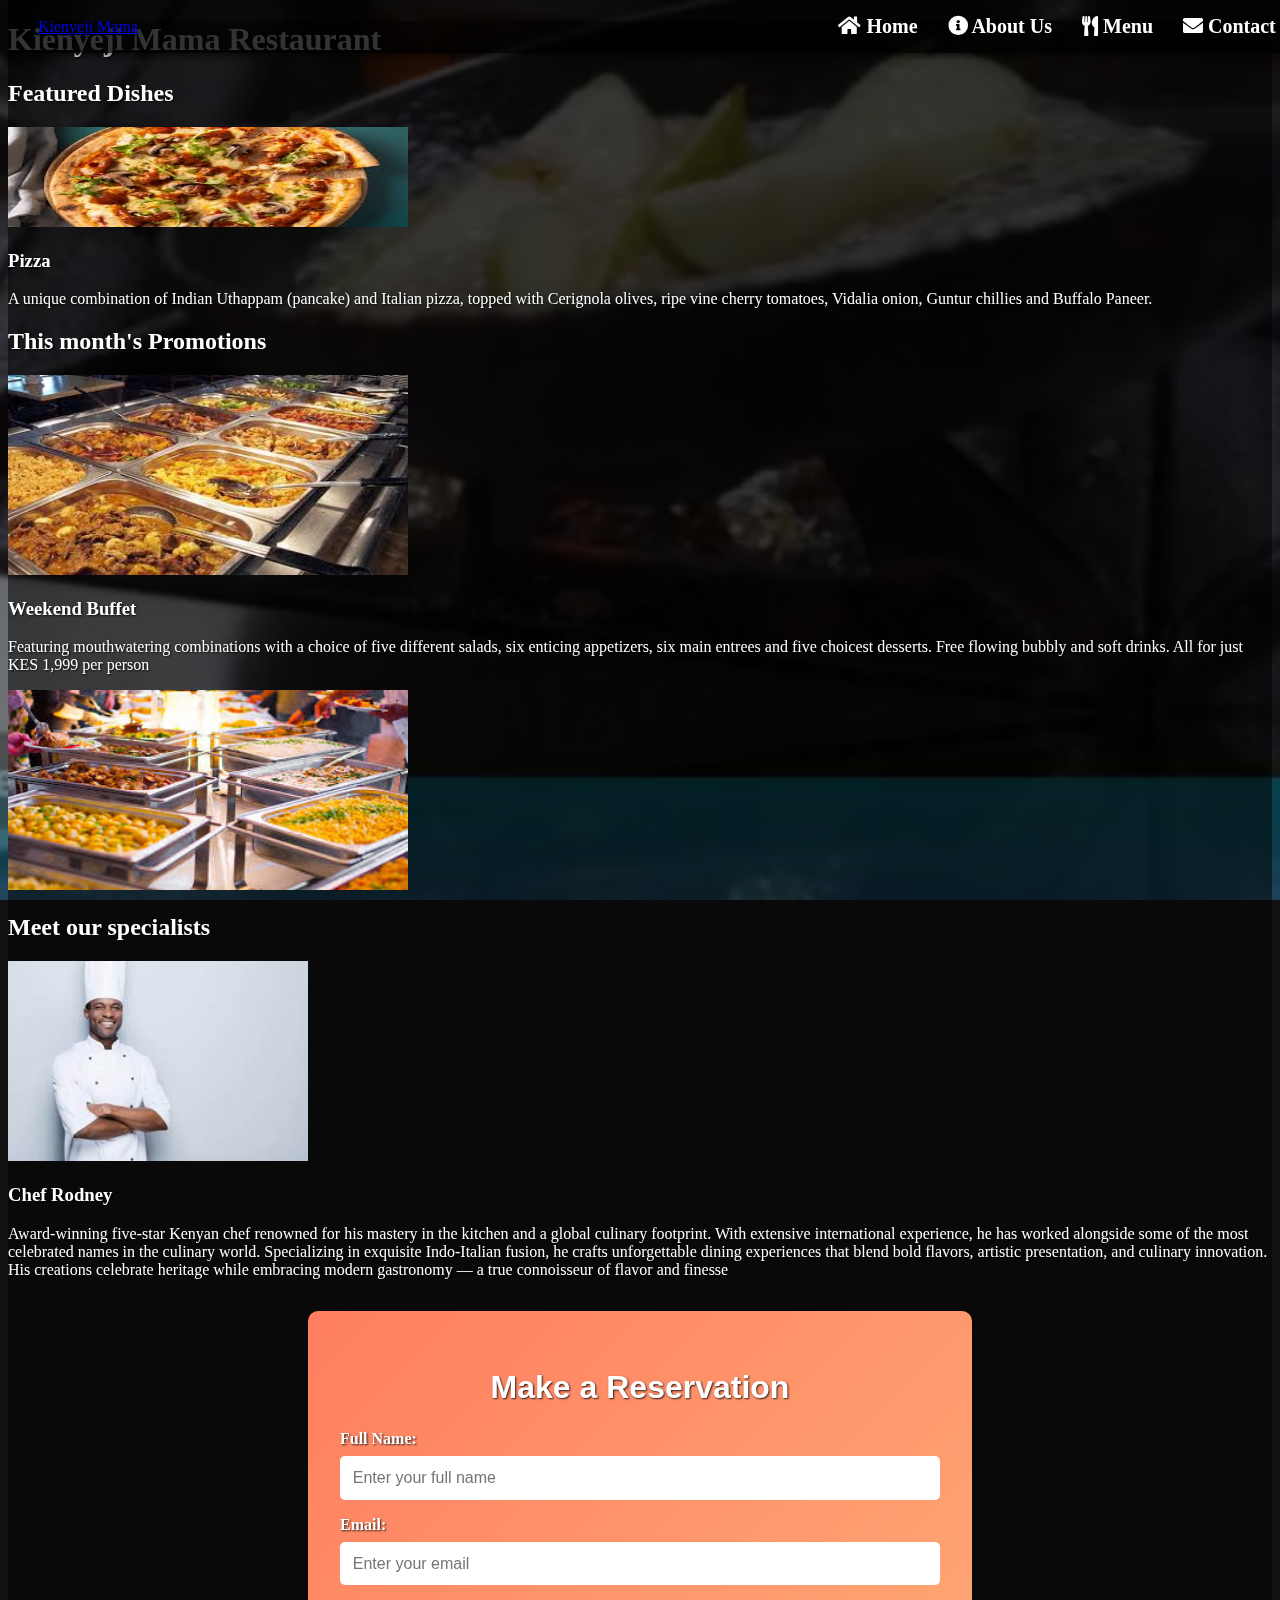
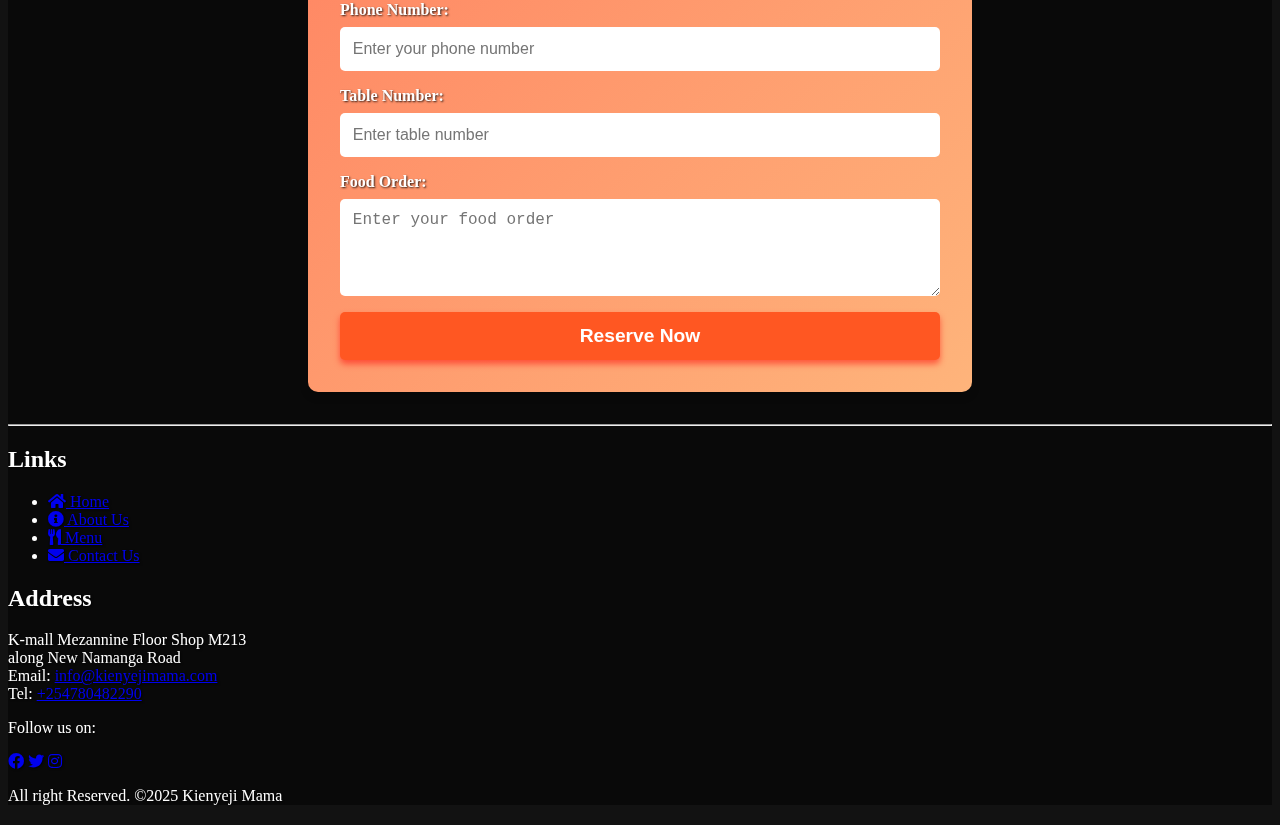
<file: index.html>
<!DOCTYPE html>
<html lang="en">
  <head>
    <!-- Required meta tags -->
    <meta charset="utf-8" />
    <meta
      name="viewport"
      content="width=device-width, initial-scale=1, shrink-to-fit=no"
    />
    <meta name="description" content="Kienyeji Mama Restaurant" />
    <link rel="apple-touch-icon" sizes="76x76" href="apple-touch-icon.png" />
    <link rel="icon" type="image/png" sizes="32x32" href="favicon-32x32.png" />
    <link rel="icon" type="image/png" sizes="16x16" href="favicon-16x16.png" />
    <link rel="manifest" href="site.webmanifest" />
    <meta name="msapplication-TileColor" content="#da532c" />
    <meta name="theme-color" content="#ffffff" />

    <!-- Corrected CSS file path -->
    <link rel="stylesheet" href="main.css" />
    <link
      href="https://cdnjs.cloudflare.com/ajax/libs/font-awesome/5.15.4/css/all.min.css"
      rel="stylesheet"
    />

    <title>Kienyeji Mama Restaurant: Home</title>
  </head>
  <body>
  <!-- Background Video -->
  <video autoplay loop muted playsinline id="background-video">
    <source src="IndoItalian Culinary Fusion_free.mp4" type="video/mp4" />
    Your browser does not support the video tag.
  </video>

  <!-- Overlay for better text readability -->
  <div id="video-overlay"></div>

  <!-- Navigation bar -->
  <nav id="navbar" class="bg-dark">
  <a href="index.html" class="bg-dark">Kienyeji Mama</a>
  <ul>
    <li>
      <a href="index.html">
        <i class="fas fa-home"></i> Home
      </a>
    </li>
    <li>
      <a href="about.html">
        <i class="fas fa-info-circle"></i> About Us
      </a>
    </li>
    <li>
      <a href="menu.html">
        <i class="fas fa-utensils"></i> Menu
      </a>
    </li>
    <li>
      <a href="contact.html">
        <i class="fas fa-envelope"></i> Contact Us
      </a>
    </li>
  </ul>
</nav>

<!-- Kienyeji Mama Heading -->
<div class="brand-heading">
  <h1>Kienyeji Mama Restaurant</h1>
</div>

    <main class="container">
      <div class="row row-content highlights-item">
        <div class="title">
          <h2 class="text-center">Featured Dishes</h2>
        </div>
        <div class="underline"></div>
        <div class="highlight">
          <div class="item-img">
            <img
              src="Pizza.jpeg"
              alt="pizza"
              width="400"
              height="100"
            />
          </div>
          <div class="highlight-description">
            <h3>Pizza</h3>
            <p>
              A unique combination of Indian Uthappam (pancake) and Italian
              pizza, topped with Cerignola olives, ripe vine cherry tomatoes,
              Vidalia onion, Guntur chillies and Buffalo Paneer.
            </p>
          </div>
        </div>
      </div>

      <div class="row row-content highlights-item">
        <div class="title">
          <h2 class="text-center">This month's Promotions</h2>
        </div>
        <div class="underline"></div>
        <div class="highlight">
          <div class="item-img">
            <img
              src="Buffet2.jpeg"
              alt="Buffet"
              width="400"
              height="200"
            />
          </div>
          <div class="highlight-description">
            <h3>Weekend Buffet</h3>
            <p>
              Featuring mouthwatering combinations with a choice of five
              different salads, six enticing appetizers, six main entrees and
              five choicest desserts. Free flowing bubbly and soft drinks. All
              for just KES 1,999 per person
            </p>
            <img
            src="buffet3.jpeg"
            alt="Buffet"
            width="400"
            height="200"
          />
          </div>
        </div>
      </div>

      <div class="row row-content highlights-item">
        <div class="title">
          <h2 class="text-center">Meet our specialists</h2>
        </div>
        <div class="underline"></div>
        <div class="highlight">
          <div class="item-img">
            <img
              src="Chef.jpeg"
              alt="Chef Rodney"
              width="300"
              height="200"
            />
          </div>
          <div class="highlight-description">
            <h3>Chef Rodney</h3>
            <p>
              Award-winning five-star Kenyan chef renowned for his mastery in the kitchen and a global culinary footprint. 
              With extensive international experience, 
              he has worked alongside some of the most celebrated names in the culinary world. 
              Specializing in exquisite Indo-Italian fusion, he crafts unforgettable dining experiences that blend bold flavors, artistic presentation, and culinary innovation. 
              His creations celebrate heritage while embracing modern gastronomy — a true connoisseur of flavor and finesse
            </p>
          </div>
        </div>
      </div>

      <!-- Reservation Form -->
<div class="reservation-form-container">
  <h2 class="text-center">Make a Reservation</h2>
  <form id="reservation-form">
    <div class="form-group">
      <label for="name">Full Name:</label>
      <input type="text" id="name" name="name" placeholder="Enter your full name" required />
    </div>
    <div class="form-group">
      <label for="email">Email:</label>
      <input type="email" id="email" name="email" placeholder="Enter your email" required />
    </div>
    <div class="form-group">
      <label for="phone">Phone Number:</label>
      <input type="tel" id="phone" name="phone" placeholder="Enter your phone number" required />
    </div>
    <div class="form-group">
      <label for="table-number">Table Number:</label>
      <input type="number" id="table-number" name="table-number" placeholder="Enter table number" required />
    </div>
    <div class="form-group">
      <label for="food-order">Food Order:</label>
      <textarea id="food-order" name="food-order" placeholder="Enter your food order" rows="4" required></textarea>
    </div>
    <button type="submit" class="btn-submit">Reserve Now</button>
  </form>
</div>

    </main>

    <hr />

    <footer class="container-fluid">
      <div class="row">
        <div class="col-3">
          <h2>Links</h2>
          <ul class="list-unstyled">
            <li>
              <a href="index.html">
                <i class="fas fa-home"></i> Home
              </a>
            </li>
            <li>
              <a href="about.html">
                <i class="fas fa-info-circle"></i> About Us
              </a>
            </li>
            <li>
              <a href="menu.html">
                <i class="fas fa-utensils"></i> Menu
              </a>
            </li>
            <li>
              <a href="contact.html">
                <i class="fas fa-envelope"></i> Contact Us
              </a>
            </li>
          </ul>
        </div>

        <div class="col-3">
          <h2>Address</h2>
          <p>
            K-mall Mezannine Floor Shop M213 <br />
            along New Namanga Road <br />
            Email:
            <a href="mailto:info@kienyejimama.com">info@kienyejimama.com</a>
            <br />
            Tel:
            <a href="tel: +254780482290">+254780482290</a>
          </p>
        </div>
      </div>

      <div class="row">
        <div class="col-12 align-self-center">
          <div class="row">
            <div class="col-12 align-self-center">
              <p class="text-center">Follow us on:</p>
              <a href="https://www.facebook.com/kienyejimama" target="_blank"
                ><i class="fab fa-facebook"></i
              ></a>
              <a href="https://twitter.com/kienyejimama" target="_blank"
                ><i class="fab fa-twitter"></i
              ></a>
              <a href="https://www.instagram.com/kienyejimama/" target="_blank"
                ><i class="fab fa-instagram"></i
              ></a>
            </div>
          <p class="text-center">All right Reserved. &copy;2025 Kienyeji Mama</p>
        </div>
      </div>
    </footer>
    <script src="script.js"></script>
  </body>
</html>
</file>
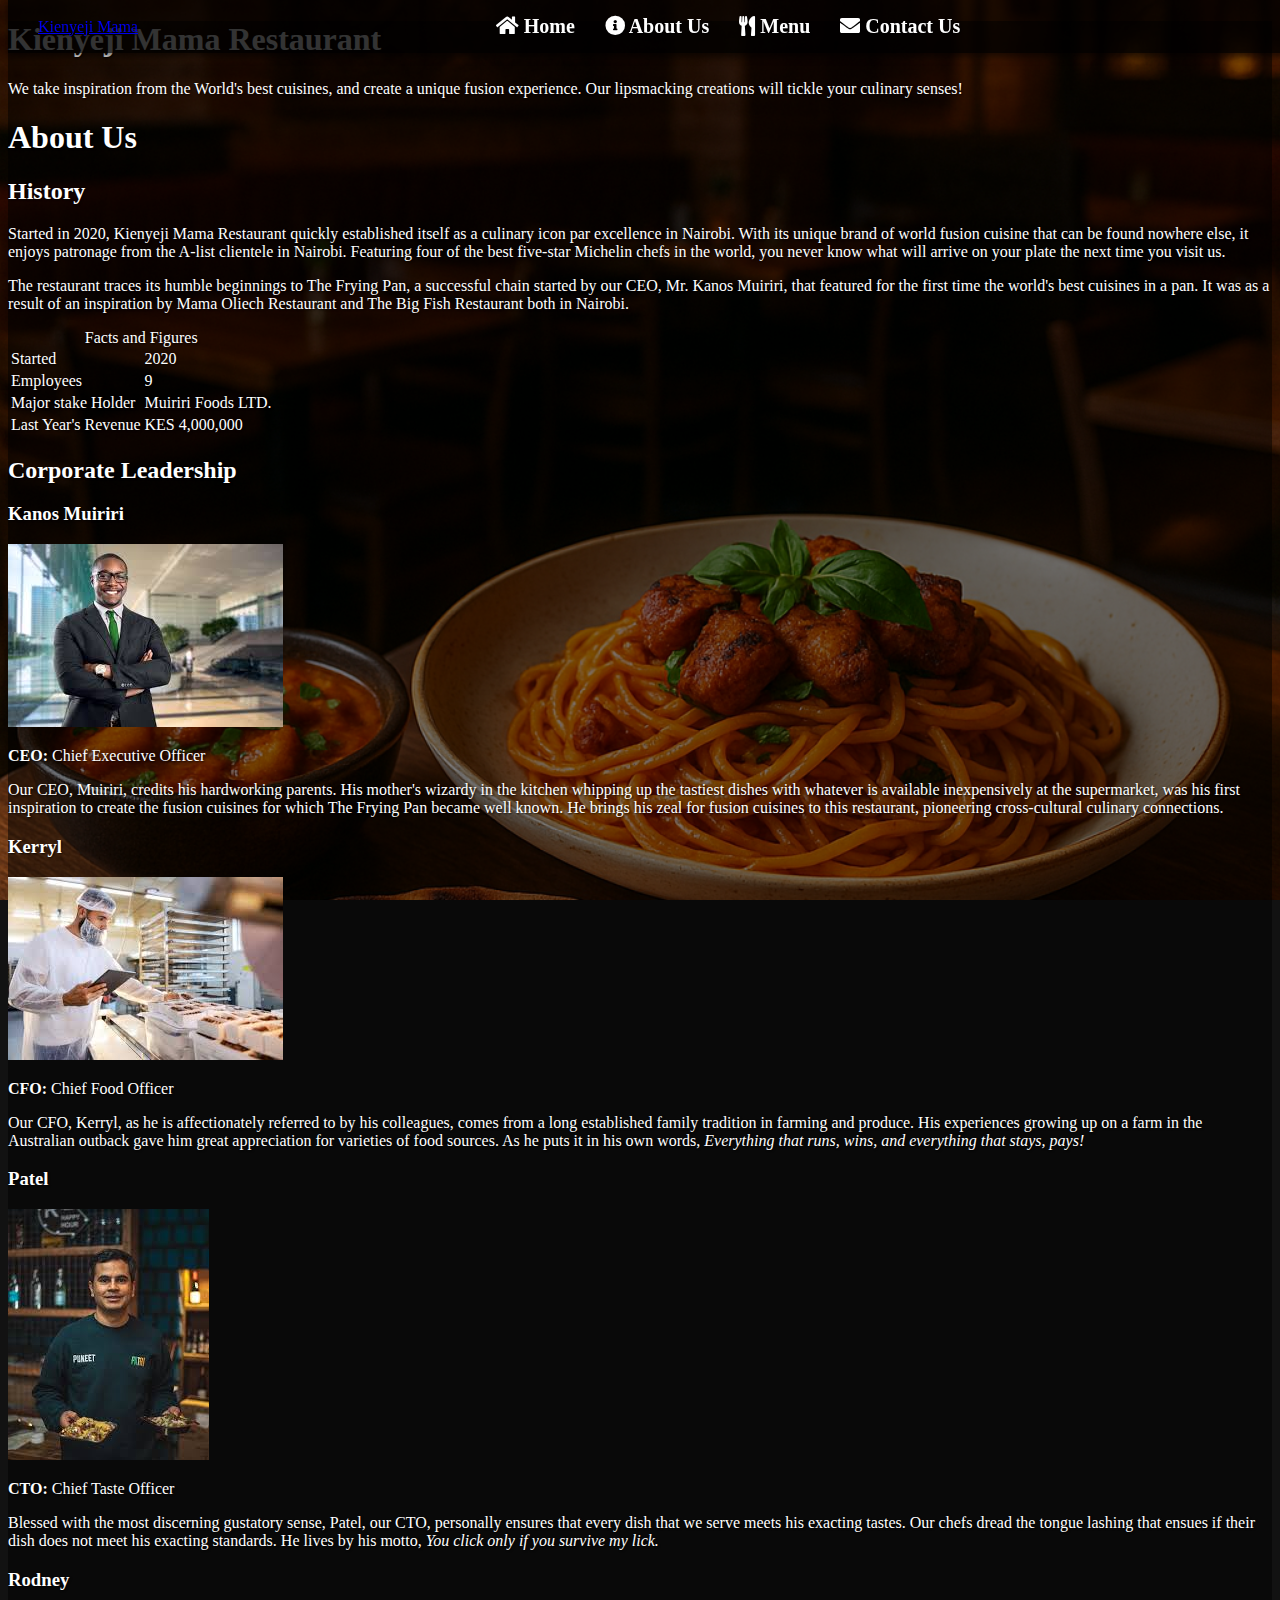
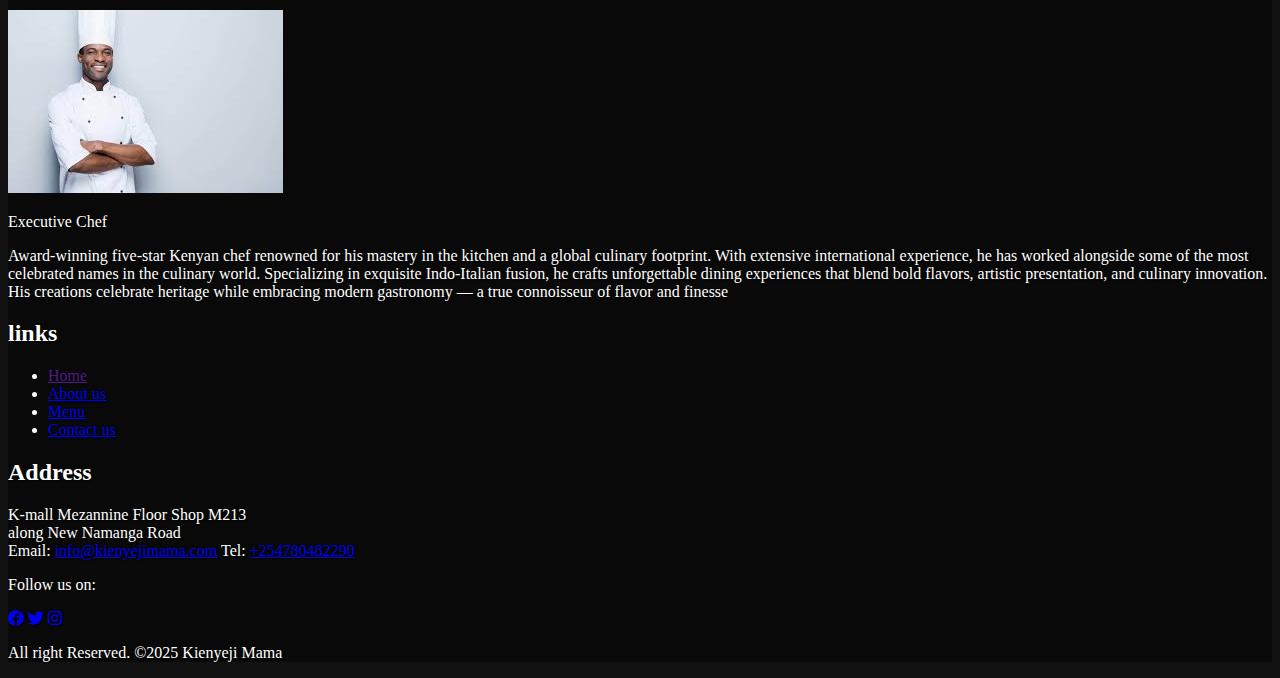
<file: About.html>
<!DOCTYPE html>
<html lang="en">
  <head>
    <meta charset="UTF-8" />
    <meta
      name="viewport"
      content="width=device-width, initial-scale=1, shrink-to-fit=no"
    />
    <link rel="apple-touch-icon" sizes="76x76" href="apple-touch-icon.png" />
    <link rel="icon" type="image/png" sizes="32x32" href="favicon-32x32.png" />
    <link rel="icon" type="image/png" sizes="16x16" href="favicon-16x16.png" />
    <link rel="manifest" href="site.webmanifest" />
    <meta name="msapplication-TileColor" content="#da532c" />
    <meta name="theme-color" content="#ffffff" />

    <!-- Custom styles -->
    <link rel="stylesheet" href="main.css" />
    <link
      href="https://cdnjs.cloudflare.com/ajax/libs/font-awesome/5.15.4/css/all.min.css"
      rel="stylesheet"
    />

    <title> Kienyeji Mama Restaurant: About Us</title>
  </head>
  <body>
    <nav id="navbar" class="bg-dark">
      <a href="index.html" class="bg-dark">Kienyeji Mama</a>
      <ul class="list-unstyled">
        <li>
          <a href="index.html" class="bg-dark">
            <i class="fas fa-home"></i> Home
          </a>
        </li>
        <li>
          <a href="about.html" class="bg-dark">
            <i class="fas fa-info-circle"></i> About Us
          </a>
        </li>
        <li>
          <a href="menu.html" class="bg-dark">
            <i class="fas fa-utensils"></i> Menu
          </a>
        </li>
        <li>
          <a href="contact.html" class="bg-dark">
            <i class="fas fa-envelope"></i> Contact Us
          </a>
        </li>
      </ul>
      <a href="" class="bg-dark">
      </a>
    </nav>

    <!-- Jumbotron -->
    <header class="jumbotron row">
      <div class="col-6">
        <h1 class="bg-dark">Kienyeji Mama Restaurant</h1>
        <p>
          We take inspiration from the World's best cuisines, and create a
          unique fusion experience. Our lipsmacking creations will tickle your
          culinary senses!
        </p>
      </div>
      <div class="col-6">
      </div>
    </header>

    <!-- About us main Section-->
    <main class="container">
      <h1>About Us</h1>
      <div class="underline"></div>

      <!-- History -->
      <div class="row row-content">
        <div class="col-6 mr-auto">
          <h2>History</h2>
          <p>
            Started in 2020, Kienyeji Mama Restaurant quickly established itself as
            a culinary icon par excellence in Nairobi. With its unique brand
            of world fusion cuisine that can be found nowhere else, it enjoys
            patronage from the A-list clientele in Nairobi. Featuring four of
            the best five-star Michelin chefs in the world, you never know what
            will arrive on your plate the next time you visit us.
          </p>
          <p>
            The restaurant traces its humble beginnings to The Frying Pan, a
            successful chain started by our CEO, Mr. Kanos Muiriri, that featured
            for the first time the world's best cuisines in a pan. It was as a 
            result of an inspiration by Mama Oliech Restaurant and The Big Fish Restaurant both in Nairobi.
          </p>
        </div>

        <!-- Facts and Figures-->
        <div class="col-6 mr-auto">
          <table class="table-bordered">
            <caption class="bg-dark">
              Facts and Figures
            </caption>
            <tr>
              <td>Started</td>
              <td>2020</td>
            </tr>
            <tr>
              <td>Employees</td>
              <td>9</td>
            </tr>
            <tr>
              <td>Major stake Holder</td>
              <td>Muiriri Foods LTD.</td>
            </tr>
            <tr>
              <td>Last Year's Revenue</td>
              <td>KES 4,000,000</td>
            </tr>
          </table>
        </div>
      </div>

      <!--Corporate Leadership -->
      <div class="container">
        <h2 class="text-center">Corporate Leadership</h2>
        <div class="underline"></div>
        <!-- Leader -->
        <div class="row">
          <div class="col-4">
            <h3>Kanos Muiriri</h3>
            <img src="CEO.jpeg" alt="CEO" />
          </div>
          <div class="col-8">
            <p>
              <strong>
                <span>CEO: </span>
              </strong>
              Chief Executive Officer
            </p>
            <p>
              Our CEO, Muiriri, credits his hardworking parents. His mother's
              wizardy in the kitchen whipping up the tastiest dishes with
              whatever is available inexpensively at the supermarket, was his
              first inspiration to create the fusion cuisines for which The
              Frying Pan became well known. He brings his zeal for fusion
              cuisines to this restaurant, pioneering cross-cultural culinary
              connections.
            </p>
          </div>
        </div>

        <!-- Leader -->
        <div class="row">
          <div class="col-4">
            <h3>Kerryl</h3>
            <img src="CFO.jpeg" alt="CFO" />
          </div>
          <div class="col-8">
            <p>
              <strong>
                <span>CFO: </span>
              </strong>
              Chief Food Officer
            </p>
            <p>
              Our CFO, Kerryl, as he is affectionately referred to by his
              colleagues, comes from a long established family tradition in
              farming and produce. His experiences growing up on a farm in the
              Australian outback gave him great appreciation for varieties of
              food sources. As he puts it in his own words,<em>
                Everything that runs, wins, and everything that stays, pays!</em
              >
            </p>
          </div>
        </div>
        <!-- Leader -->
        <div class="row">
          <div class="col-4">
            <h3>Patel</h3>
            <img src="CTO.jpeg" alt="CTO" />
          </div>
          <div class="col-8">
            <p>
              <strong>
                <span>CTO: </span>
              </strong>
              Chief Taste Officer
            </p>
            <p>
              Blessed with the most discerning gustatory sense, Patel, our CTO,
              personally ensures that every dish that we serve meets his
              exacting tastes. Our chefs dread the tongue lashing that ensues if
              their dish does not meet his exacting standards. He lives by his
              motto, <em>You click only if you survive my lick.</em>
            </p>
          </div>
        </div>
        <!-- Leader -->
        <div class="row">
          <div class="col-3">
            <h3>Rodney</h3>
            <img src="Chef.jpeg" alt="Chef Rodney" />
          </div>
          <div class="col-9">
            <p>Executive Chef</p>
            <p>
                Award-winning five-star Kenyan chef renowned for his mastery in the kitchen and a global culinary footprint. 
                With extensive international experience, 
                he has worked alongside some of the most celebrated names in the culinary world. 
                Specializing in exquisite Indo-Italian fusion, he crafts unforgettable dining experiences that blend bold flavors, artistic presentation, and culinary innovation. 
                His creations celebrate heritage while embracing modern gastronomy — a true connoisseur of flavor and finesse
              </p>
            </p>
          </div>
        </div>
      </div>
    </main>

    <!-- Footer -->
    <footer class="container-fluid">
      <div class="row">
        <div class="col-6">
          <h2>links</h2>
          <ul class="list-unstyled">
            <li>
              <a href="">Home</a>
            </li>
            <li>
              <a href="about.html">About us</a>
            </li>
            <li>
              <a href="menu.html">Menu</a>
            </li>
            <li>
              <a href="contact.html">Contact us</a>
            </li>
          </ul>
        </div>

        <div class="col-6">
          <h2>Address</h2>
          <p>
            K-mall Mezannine Floor Shop M213
            <br />
            along New Namanga Road
            <br />
            Email:
            <a href="mailto:info@kienyejimama.com">info@kienyejimama.com</a>
            Tel:
            <a href="tel:+254780482290"> +254780482290</a>
          </p>
        </div>
      </div>

      <div class="row">
        <div class="col-12 align-self-center">

          <div class="row">
            <div class="col-12 align-self-center">
              <p class="text-center">Follow us on:</p>
              <a href="https://www.facebook.com/kienyejimama" target="_blank"
                ><i class="fab fa-facebook"></i
              ></a>
              <a href="https://twitter.com/kienyejimama" target="_blank"
                ><i class="fab fa-twitter"></i
              ></a>
              <a href="https://www.instagram.com/kienyejimama/" target="_blank"
                ><i class="fab fa-instagram"></i
              ></a>
            </div>
          <p class="text-center">All right Reserved. &copy;2025 Kienyeji Mama</p>
        </div>
      </div>
    </footer>
    <script src="script.js"></script>
  </body>
</html>
</file>
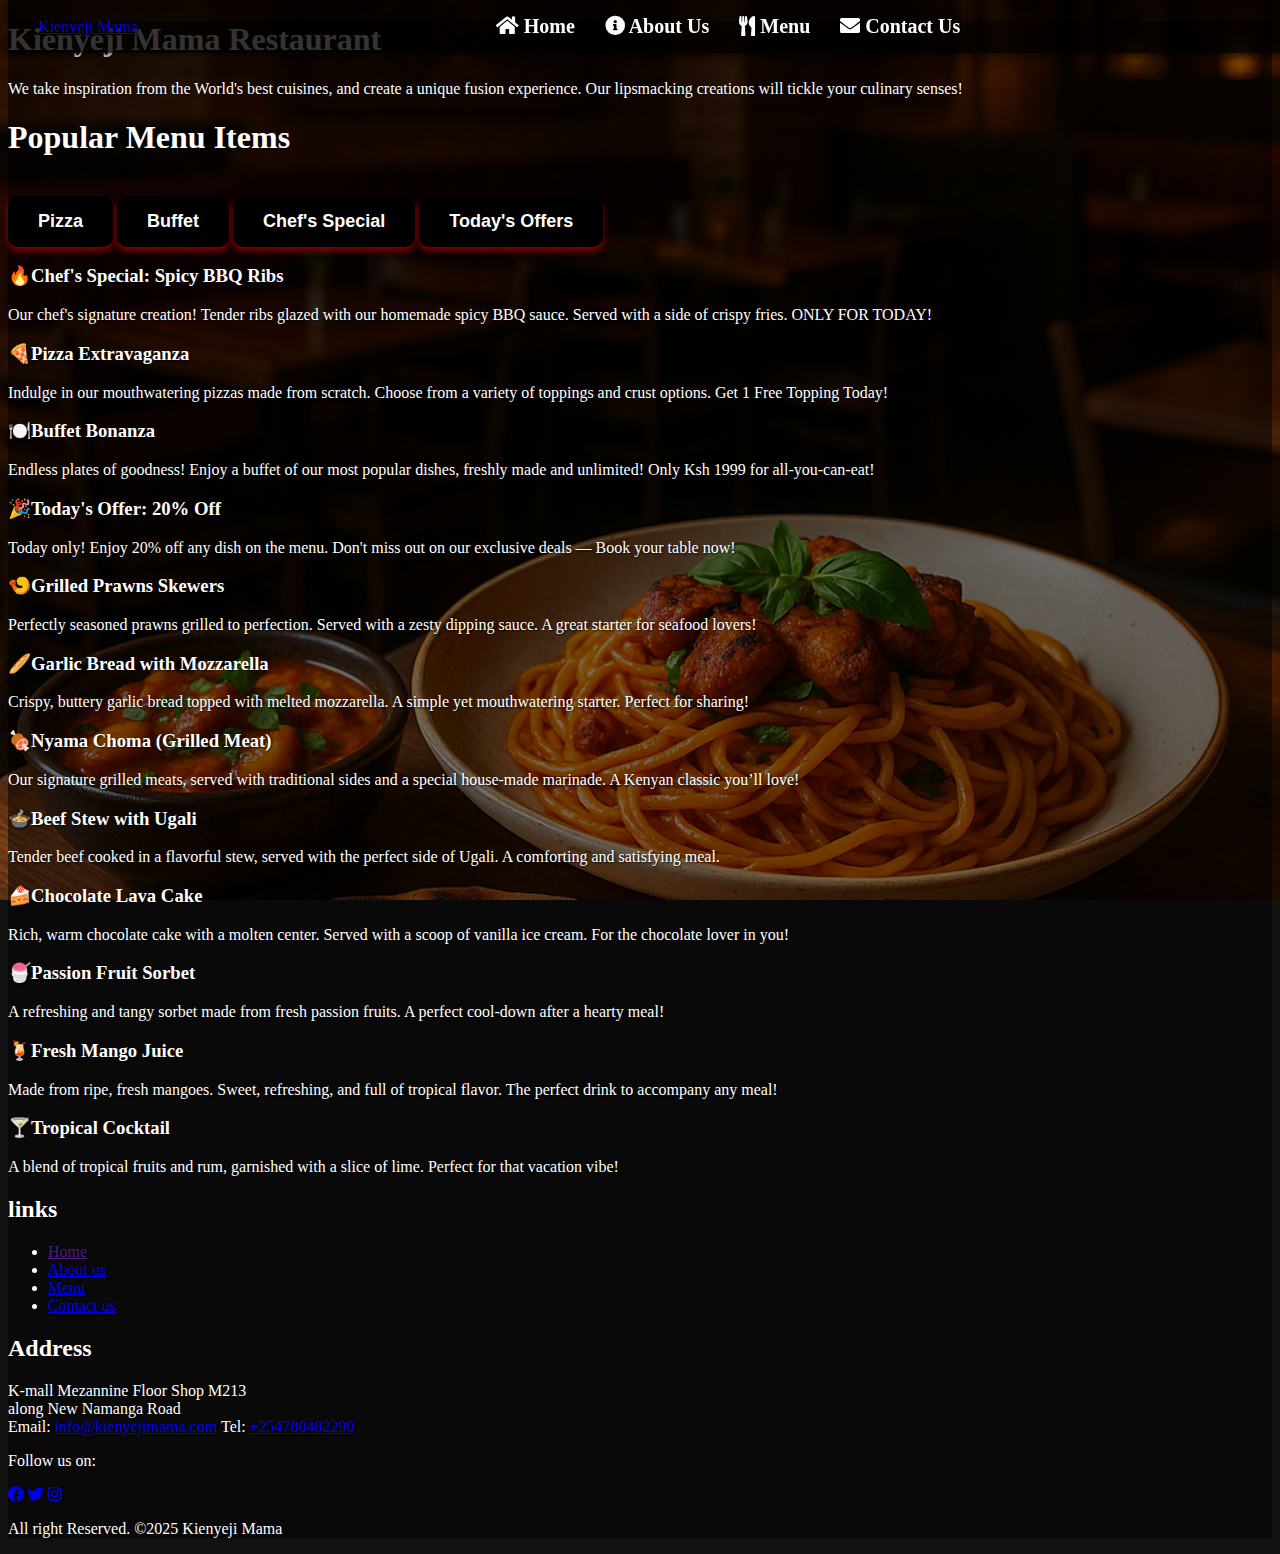
<file: Menu.html>
<!DOCTYPE html>
<html lang="en">
  <head>
    <!-- Required meta tags -->
    <meta charset="utf-8" />
    <meta
      name="viewport"
      content="width=device-width, initial-scale=1, shrink-to-fit=no"
    />
    <link rel="apple-touch-icon" sizes="76x76" href="apple-touch-icon.png" />
    <link rel="icon" type="image/png" sizes="32x32" href="favicon-32x32.png" />
    <link rel="icon" type="image/png" sizes="16x16" href="favicon-16x16.png" />
    <link rel="manifest" href="site.webmanifest" />
    <meta name="msapplication-TileColor" content="#da532c" />
    <meta name="theme-color" content="#ffffff" />
    <link rel="stylesheet" href="main.css" />
    <link
      href="https://cdnjs.cloudflare.com/ajax/libs/font-awesome/5.15.4/css/all.min.css"
      rel="stylesheet"
    />
    <title> Kienyeji Mama: Menu</title>
  </head>
  <body>
    <!-- Navigation bar-->
    <nav id="navbar" class="bg-dark">
      <a href="index.html" class="bg-dark">Kienyeji Mama</a>
      <ul class="list-unstyled">
        <li>
          <a href="index.html" class="bg-dark">
            <i class="fas fa-home"></i> Home
          </a>
        </li>
        <li>
          <a href="about.html" class="bg-dark">
            <i class="fas fa-info-circle"></i> About Us
          </a>
        </li>
        <li>
          <a href="menu.html" class="bg-dark">
            <i class="fas fa-utensils"></i> Menu
          </a>
        </li>
        <li>
          <a href="contact.html" class="bg-dark">
            <i class="fas fa-envelope"></i> Contact Us
          </a>
        </li>
      </ul>
      <a href="" class="bg-dark">
      </a>
    </nav>

    <!-- Jumbotron -->
    <header class="jumbotron row">
      <div class="col-6">
        <h1 class="bg-dark">Kienyeji Mama Restaurant</h1>
        <p>
          We take inspiration from the World's best cuisines, and create a
          unique fusion experience. Our lipsmacking creations will tickle your
          culinary senses!
        </p>
      </div>
      <div class="col-6">
      </div>
    </header>
 <!-- Menu Items -->
    <main class="container">
      <h1>Popular Menu Items</h1>

      <div class="underline"></div>
      <br />

      <!--Filter Buttons Container-->
      <section class="row btn-container">
        <button class="btn">Pizza</button>
        <button class="btn">Buffet</button>
        <button class="btn">Chef's Special</button>
        <button class="btn">Today's Offers</button>
      </section>

      <!-- Dynamic menu container -->
      <section class="menu-items">
        <!-- Chef's Special -->
        <div class="menu-item">
          <h3>🔥Chef's Special: Spicy BBQ Ribs</h3>
          <p>Our chef's signature creation! Tender ribs glazed with our homemade spicy BBQ sauce.
             Served with a side of crispy fries. ONLY FOR TODAY!
            </p>
        </div>

        <!-- Pizza -->
        <div class="menu-item">
          <h3>🍕Pizza Extravaganza</h3>
          <p>Indulge in our mouthwatering pizzas made from scratch. 
            Choose from a variety of toppings and crust options. Get 1 Free Topping Today!
          </p>
        </div>

        <!-- Buffet -->
        <div class="menu-item">
          <h3>🍽️Buffet Bonanza</h3>
          <p>Endless plates of goodness! Enjoy a buffet of our most popular dishes, freshly made and unlimited!
             Only Ksh 1999 for all-you-can-eat!
            </p>
        </div>

        <!-- Today's Offer -->
        <div class="menu-item offer">
          <h3>🎉Today's Offer: 20% Off</h3>
          <p>Today only! Enjoy 20% off any dish on the menu. Don't miss out on our exclusive deals — 
            Book your table now!
          </p>
        </div>

        <!-- Starters -->
        <div class="menu-item">
          <h3>🍤Grilled Prawns Skewers</h3>
          <p>Perfectly seasoned prawns grilled to perfection. Served with a zesty dipping sauce. 
            A great starter for seafood lovers!
          </p>
        </div>

        <div class="menu-item">
          <h3>🥖Garlic Bread with Mozzarella</h3>
          <p>Crispy, buttery garlic bread topped with melted mozzarella. 
            A simple yet mouthwatering starter. Perfect for sharing!
          </p>
        </div>

        <!-- Main Courses -->
        <div class="menu-item">
          <h3>🍖Nyama Choma (Grilled Meat)</h3>
          <p>Our signature grilled meats, served with traditional sides and a special house-made marinade. 
            A Kenyan classic you’ll love!
          </p>
        </div>

        <div class="menu-item">
          <h3>🍲Beef Stew with Ugali</h3>
          <p>Tender beef cooked in a flavorful stew, served with the perfect side of Ugali. 
            A comforting and satisfying meal.
          </p>
        </div>

        <!-- Desserts -->
        <div class="menu-item">
          <h3>🍰Chocolate Lava Cake</h3>
          <p>Rich, warm chocolate cake with a molten center. Served with a scoop of vanilla ice cream. 
            For the chocolate lover in you!
          </p>
        </div>

        <div class="menu-item">
          <h3>🍧Passion Fruit Sorbet</h3>
          <p>A refreshing and tangy sorbet made from fresh passion fruits.
             A perfect cool-down after a hearty meal!
            </p>
        </div>

        <!-- Drinks -->
        <div class="menu-item">
          <h3>🍹Fresh Mango Juice</h3>
          <p>Made from ripe, fresh mangoes. Sweet, refreshing, and full of tropical flavor.
             The perfect drink to accompany any meal!
            </p>
        </div>

        <div class="menu-item">
          <h3>🍸Tropical Cocktail</h3>
          <p>A blend of tropical fruits and rum, garnished with a slice of lime. 
            Perfect for that vacation vibe!
          </p>
        </div>

      </section>
    </main>

    <footer class="container-fluid">
      <div class="row">
        <div class="col-3">
          <h2>links</h2>
          <ul class="list-unstyled">
            <li><a href="">Home</a></li>
            <li><a href="about.html">About us</a></li>
            <li><a href="menu.html">Menu</a></li>
            <li><a href="contact.html">Contact us</a></li>
          </ul>
        </div>

        <div class="col-3">
          <h2>Address</h2>
          <p>
            K-mall Mezannine Floor Shop M213 <br />
            along New Namanga Road <br />
            Email: <a href="mailto:info@kienyejimama.com">info@kienyejimama.com</a> Tel:
            <a href="tel:+254780482290"> +254780482290</a>
          </p>
        </div>
      </div>

      <div class="row">
        <div class="col-12 align-self-center">

          <div class="row">
            <div class="col-12 align-self-center">
              <p class="text-center">Follow us on:</p>
              <a href="https://www.facebook.com/kienyejimama" target="_blank"
                ><i class="fab fa-facebook"></i
              ></a>
              <a href="https://twitter.com/kienyejimama" target="_blank"
                ><i class="fab fa-twitter"></i
              ></a>
              <a href="https://www.instagram.com/kienyejimama/" target="_blank"
                ><i class="fab fa-instagram"></i
              ></a>
            </div>
          <p class="text-center">All right Reserved. &copy;2025 Kienyeji Mama</p>
        </div>
      </div>
    </footer>
    <script src="script.js"></script>
  </body>
</html>
</file>
<file: main.css>
/* General dark mode styling */
body {
  background-color: #121212; /* Dark background */
  color: #ffffff; /* White text */
}

/* Section titles animation */
h1, h2, h3 {
  animation: fadeIn 2s ease-in-out;
}

/* Fade-in animation */
@keyframes fadeIn {
  from {
    opacity: 0;
    transform: translateY(20px);
  }
  to {
    opacity: 1;
    transform: translateY(0);
  }
}

/* Paragraph animation */
p {
  animation: slideIn 2s ease-in-out;
}

/* Slide-in animation */
@keyframes slideIn {
  from {
    opacity: 0;
    transform: translateX(-20px);
  }
  to {
    opacity: 1;
    transform: translateX(0);
  }
}

/* Floating away effect for sections */
.section {
  opacity: 1;
  transition: transform 1s ease, opacity 1s ease;
}

.section.hidden {
  transform: translateY(-50px); /* Float away upwards */
  opacity: 0; /* Fade out */
}

/* General button styling */
button {
  background-color: #000000; /* Black background */
  color: #ffffff; /* White text */
  border: none; /* Remove default border */
  border-radius: 10px; /* Rounded corners */
  padding: 15px 30px; /* Larger padding for bigger buttons */
  font-size: 18px; /* Larger font size */
  font-weight: bold; /* Bold text */
  cursor: pointer; /* Pointer cursor on hover */
  transition: all 0.3s ease; /* Smooth transition for hover and active effects */
  box-shadow: 0 4px 6px rgba(255, 0, 0, 0.5); /* Subtle red shadow */
}

/* Hover effect for buttons */
button:hover {
  transform: scale(1.5); /* Enlarge the button significantly */
  z-index: 10; /* Ensure the button appears above others */
  box-shadow: 0 10px 20px rgba(255, 0, 0, 0.7); /* Stronger red shadow on hover */
}

/* Active (pressed) button effect */
button:active {
  transform: scale(1.3); 
  box-shadow: 0 6px 12px rgba(255, 0, 0, 0.9); 
}
/* Background image for the menu page */
body {
  background-image: url('INDOITALIAN.png'); 
  background-size: cover; 
  background-position: center; 
  background-attachment: fixed; 
  color: #ffffff; 
}

/* Add a semi-transparent overlay for better text readability */
body::before {
  content: '';
  position: absolute;
  top: 0;
  left: 0;
  width: 100%;
  height: 100%;
  background-color: rgba(0, 0, 0, 0.5); 
  z-index: -1; 
}
/* Background video styling */
#background-video {
  position: fixed;
  top: 0;
  left: 0;
  width: 100%;
  height: 100%;
  object-fit: cover; /* Ensures the video covers the entire screen */
  z-index: -2; /* Places the video behind all content */
}

/* Overlay to darken the video for better text readability */
#video-overlay {
  position: fixed;
  top: 0;
  left: 0;
  width: 100%;
  height: 100%;
  background-color: rgba(0, 0, 0, 0.5); /* Black overlay with 50% opacity */
  z-index: -1; /* Places the overlay above the video but behind the content */
}

/* Ensure text is readable */
body {
  position: relative;
  color: #ffffff; /* White text for readability */
  text-shadow: 1px 1px 2px rgba(0, 0, 0, 0.8); /* Subtle shadow for text */
}
/* Navbar styling */
#navbar {
  display: flex;
  justify-content: space-between;
  align-items: center;
  background-color: rgba(0, 0, 0, 0.8); /* Semi-transparent black background */
  padding: 15px 30px; /* Add padding for spacing */
  position: fixed; /* Keep navbar fixed at the top */
  top: 0;
  width: 100%;
  z-index: 1000; /* Ensure navbar is above all other elements */
  box-shadow: 0 4px 6px rgba(0, 0, 0, 0.5); /* Add shadow for depth */
  transition: background-color 0.3s ease; /* Smooth transition for background */
}

/* Center-align the navbar links */
#navbar ul {
  display: flex; /* Use flexbox for alignment */
  justify-content: center; /* Center the links horizontally */
  align-items: center; /* Align the links vertically */
  list-style: none; /* Remove default bullet points */
  padding: 0; /* Remove default padding */
  margin: 0; /* Remove default margin */
}

#navbar ul li {
  margin: 0 15px; /* Add spacing between list items */
}

#navbar ul li a {
  color: #ffffff; /* White text */
  font-size: 20px; /* Larger font size */
  font-weight: bold; /* Bold text */
  text-decoration: none; /* Remove underline */
  transition: color 0.3s ease, transform 0.3s ease; /* Smooth hover effects */
}

/* Hover effect for links */
#navbar ul li a:hover {
  color: #ff0000; /* Change text color to red on hover */
  transform: scale(1.2); /* Slightly enlarge the link */
}

/* Reservation Form Styling */
.reservation-form-container {
  background: linear-gradient(135deg, #ff7e5f, #feb47b);
  padding: 2rem;
  border-radius: 10px;
  margin: 2rem auto;
  max-width: 600px;
  box-shadow: 0 4px 8px rgba(0, 0, 0, 0.2);
  color: #fff;
}

.reservation-form-container h2 {
  text-align: center;
  margin-bottom: 1.5rem;
  font-family: 'Arial', sans-serif;
  font-size: 2rem;
}

#reservation-form {
  display: flex;
  flex-direction: column;
  gap: 1rem;
}

.form-group {
  display: flex;
  flex-direction: column;
}

.form-group label {
  font-weight: bold;
  margin-bottom: 0.5rem;
}

.form-group input,
.form-group textarea {
  padding: 0.8rem;
  border: none;
  border-radius: 5px;
  font-size: 1rem;
}

.form-group input:focus,
.form-group textarea:focus {
  outline: none;
  box-shadow: 0 0 5px rgba(255, 255, 255, 0.8);
}

.btn-submit {
  background-color: #ff5722;
  color: #fff;
  padding: 0.8rem 1.5rem;
  border: none;
  border-radius: 5px;
  font-size: 1.2rem;
  cursor: pointer;
  transition: background-color 0.3s ease;
}

.btn-submit:hover {
  background-color: #e64a19;
}
</file>
